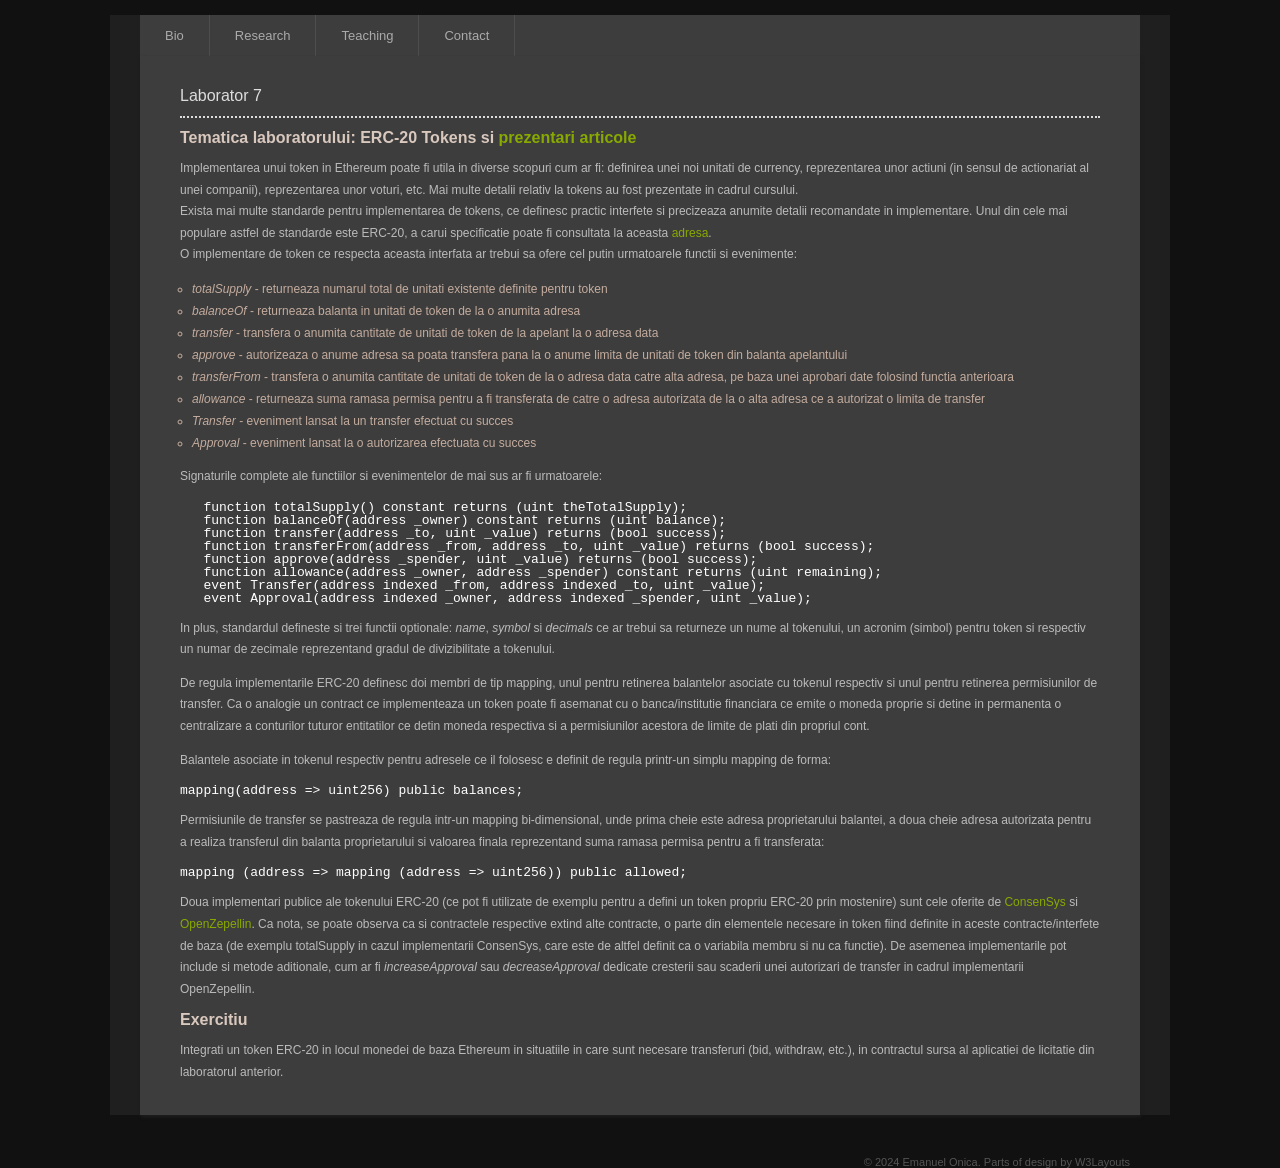
<file: sem/edu.info.uaic/Blockchain.html>
<!DOCTYPE html PUBLIC "-//W3C//DTD HTML 4.0 Transitional//EN">
<!-- saved from url=(0046)https://edu.info.uaic.ro/blockchain/lab07.html -->
<html class=" nlthifee idc0_350"><head><meta http-equiv="Content-Type" content="text/html; charset=UTF-8">
<link href="./Blockchain_files/style.css" rel="stylesheet" type="text/css" media="all">
<title>Blockchain</title>
<link rel="stylesheet" type="text/css" href="./Blockchain_files/prettify.css">
<style>
    li[class*="L"]{
      list-style-type: decimal !important;
    }
    </style>


<link rel="stylesheet" href="./Blockchain_files/prism-coy.min.css">
<link rel="stylesheet" href="./Blockchain_files/prism-line-numbers.min.css">
</head>

<body>

<div class="header">
        <div class="wrap">
		    <div class="clear"></div>
                <div class="nav">
                <ul>
                    <li><a href="https://profs.info.uaic.ro/emanuel.onica/">Bio</a></li>
                    <li><a href="https://profs.info.uaic.ro/emanuel.onica/research.html">Research</a></li>
                    <li><a href="https://profs.info.uaic.ro/emanuel.onica/teaching.html">Teaching</a></li>
                    <li><a href="https://profs.info.uaic.ro/emanuel.onica/contact.html">Contact</a></li>
                </ul>
                <div class="clear"></div>
            </div>
        </div>
</div>

<div class="wrap">
    <div class="content">
            <div class="b-box">


<h1>Laborator 7</h1>
<h2>Tematica laboratorului: ERC-20 Tokens si <a href="https://docs.google.com/spreadsheets/d/e/2PACX-1vRhAxdtB5Ny3kNd-x95L6-8g9bxmdS72tl_iAO-S3D_nRNqCDsRcZQBHzD-_mOzUMqOG9hpacSk6r8z/pubhtml">prezentari articole</a></h2>

<p>Implementarea unui token in Ethereum poate fi utila in diverse scopuri cum ar fi: definirea unei noi unitati de currency, reprezentarea unor actiuni (in sensul de actionariat al unei companii), reprezentarea unor voturi, etc. Mai multe detalii relativ la tokens au fost prezentate in cadrul cursului.<br>
Exista mai multe standarde pentru implementarea de tokens, ce definesc practic interfete si precizeaza anumite detalii recomandate in implementare. Unul din cele mai populare astfel de standarde este ERC-20, a carui specificatie poate fi consultata la aceasta <a href="https://eips.ethereum.org/EIPS/eip-20">adresa</a>.<br>
O implementare de token ce respecta aceasta interfata ar trebui sa ofere cel putin urmatoarele functii si evenimente:
</p><ul>
<li><i>totalSupply</i> - returneaza numarul total de unitati existente definite pentru token</li>
<li><i>balanceOf</i> - returneaza balanta in unitati de token de la o anumita adresa</li>
<li><i>transfer</i> - transfera o anumita cantitate de unitati de token de la apelant la o adresa data</li> 
<li><i>approve</i> - autorizeaza o anume adresa sa poata transfera pana la o anume limita de unitati de token din balanta apelantului</li>
<li><i>transferFrom</i> - transfera o anumita cantitate de unitati de token de la o adresa data catre alta adresa, pe baza unei aprobari date folosind functia anterioara</li>
<li><i>allowance</i> - returneaza suma ramasa permisa pentru a fi transferata de catre o adresa autorizata de la o alta adresa ce a autorizat o limita de transfer</li>
<li><i>Transfer</i> - eveniment lansat la un transfer efectuat cu succes</li>
<li><i>Approval</i> - eveniment lansat la o autorizarea efectuata cu succes</li>
</ul>
<p></p>

<p>
Signaturile complete ale functiilor si evenimentelor de mai sus ar fi urmatoarele:
</p><pre>   function totalSupply() constant returns (uint theTotalSupply);
   function balanceOf(address _owner) constant returns (uint balance);
   function transfer(address _to, uint _value) returns (bool success);
   function transferFrom(address _from, address _to, uint _value) returns (bool success);
   function approve(address _spender, uint _value) returns (bool success);
   function allowance(address _owner, address _spender) constant returns (uint remaining);
   event Transfer(address indexed _from, address indexed _to, uint _value);
   event Approval(address indexed _owner, address indexed _spender, uint _value);
</pre>
<p></p>

<p>
In plus, standardul defineste si trei functii optionale: <i>name</i>, <i>symbol</i> si <i>decimals</i> ce ar trebui sa returneze un nume al tokenului, un acronim (simbol) pentru token si respectiv un numar de zecimale reprezentand gradul de divizibilitate a tokenului. 
</p>

<p>
De regula implementarile ERC-20 definesc doi membri de tip mapping, unul pentru retinerea balantelor asociate cu tokenul respectiv si unul pentru retinerea permisiunilor de transfer. Ca o analogie un contract ce implementeaza un token poate fi asemanat cu o banca/institutie financiara ce emite o moneda proprie si detine in permanenta o centralizare a conturilor tuturor entitatilor ce detin moneda respectiva si a permisiunilor acestora de limite de plati din propriul cont. 
</p>

<p>
Balantele asociate in tokenul respectiv pentru adresele ce il folosesc e definit de regula printr-un simplu mapping de forma:
</p><pre>mapping(address =&gt; uint256) public balances;</pre>
<p></p>

<p>
Permisiunile de transfer se pastreaza de regula intr-un mapping bi-dimensional, unde prima cheie este adresa proprietarului balantei, a doua cheie adresa autorizata pentru a realiza transferul din balanta proprietarului si valoarea finala reprezentand suma ramasa permisa pentru a fi transferata:
</p><pre>mapping (address =&gt; mapping (address =&gt; uint256)) public allowed;</pre>
<p></p>

<p>Doua implementari publice ale tokenului ERC-20 (ce pot fi utilizate de exemplu pentru a defini un token propriu ERC-20 prin mostenire) sunt cele oferite de <a href="https://github.com/ConsenSys/Tokens/blob/master/contracts/eip20/EIP20.sol">ConsenSys</a> si <a href="https://github.com/OpenZeppelin/openzeppelin-contracts/blob/v1.12.0/contracts/token/ERC20/StandardToken.sol">OpenZepellin</a>. Ca nota, se poate observa ca si contractele respective extind alte contracte, o parte din elementele necesare in token fiind definite in aceste contracte/interfete de baza (de exemplu totalSupply in cazul implementarii ConsenSys, care este de altfel definit ca o variabila membru si nu ca functie). De asemenea implementarile pot include si metode aditionale, cum ar fi <i>increaseApproval</i> sau <i>decreaseApproval</i> dedicate cresterii sau scaderii unei autorizari de transfer in cadrul implementarii OpenZepellin.
</p>

<h3>Exercitiu</h3>

<p>
Integrati un token ERC-20 in locul monedei de baza Ethereum in situatiile in care sunt necesare transferuri (bid, withdraw, etc.), in contractul sursa al aplicatiei de licitatie din laboratorul anterior.
</p>



</div>
        </div>
    <div class="f-menu">
        <div class="copy">© 2024 Emanuel Onica. Parts of design by <a href="http://w3layouts.com/" style="color:#A68775;"></a> <a href="http://w3layouts.com/" style="color:#555;">W3Layouts</a></div>
    </div>
    </div>



</body></html>
</file>
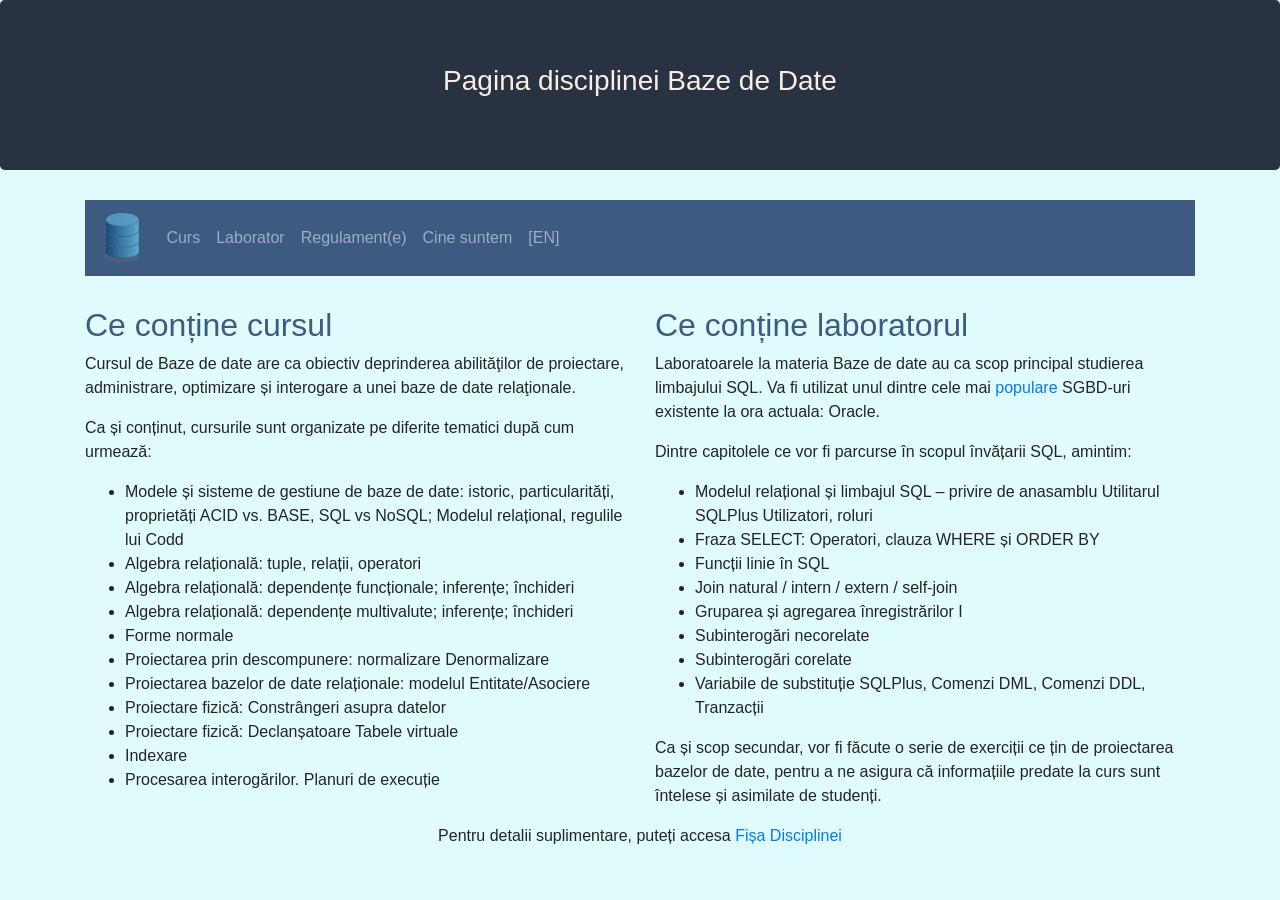
<file: sem/edu.info.uaic/Pagina disciplinei Baze de Date.html>
<!DOCTYPE html>
<!-- saved from url=(0051)https://edu.info.uaic.ro/baze-de-date/ro/index.html -->
<html lang="en" class=" gysoejl idc0_350"><head><meta http-equiv="Content-Type" content="text/html; charset=UTF-8">
    
    <meta http-equiv="X-UA-Compatible" content="IE=edge">
    <meta name="viewport" content="width=device-width, initial-scale=1.0">
    <title>Pagina disciplinei Baze de Date</title>
    <link rel="stylesheet" href="./Pagina disciplinei Baze de Date_files/bootstrap.min.css">
    <script src="./Pagina disciplinei Baze de Date_files/jquery.min.js.download"></script>
    <script src="./Pagina disciplinei Baze de Date_files/popper.min.js.download"></script>
    <script src="./Pagina disciplinei Baze de Date_files/bootstrap.min.js.download"></script>        
    <link rel="stylesheet" href="./Pagina disciplinei Baze de Date_files/bootstrap-datepicker3.css">
    <link rel="stylesheet" href="./Pagina disciplinei Baze de Date_files/stil.css">

    <link rel="stylesheet" href="./Pagina disciplinei Baze de Date_files/default.min.css">
    <script src="./Pagina disciplinei Baze de Date_files/highlight.min.js.download"></script>
    <script src="./Pagina disciplinei Baze de Date_files/go.min.js.download"></script>
    <script>hljs.highlightAll();</script>

</head>
<body>

    <div class="jumbotron text-center" style="margin-bottom:0">
        <h1>Pagina disciplinei Baze de Date</h1>
    </div>
    <div class="container" style="margin-top:30px">
        <nav class="navbar navbar-expand-sm navbar-custom">
            <a class="navbar-brand" onclick="show(&#39;paginaprincipala&#39;);"><img src="./Pagina disciplinei Baze de Date_files/BD.png" style="height: 50px;"></a>
            <button class="navbar-toggler custom-toggler" type="button" data-toggle="collapse" data-target="#collapsibleNavbar">
            <span class="navbar-toggler-icon"></span>
            </button>
            <div class="collapse navbar-collapse" id="collapsibleNavbar">
            <ul class="navbar-nav">
                <li class="nav-item">
                <a class="nav-link" onclick="show(&#39;curs&#39;);">Curs</a>
                </li>
                <li class="nav-item">
                    <a class="nav-link" onclick="show(&#39;laborator&#39;);">Laborator</a>
                </li>      
                <li class="nav-item">
                <a class="nav-link" onclick="show(&#39;regulament&#39;);">Regulament(e)</a>
                </li>      
                <li class="nav-item">
                <a class="nav-link" onclick="show(&#39;cine&#39;);">Cine suntem</a>
                </li>                                      
                <li class="nav-item">
                <a class="nav-link" href="https://edu.info.uaic.ro/baze-de-date/en/#">[EN]</a>
                </li>   
            </ul>
            </div>  
        </nav>              
    </div>
    <div id="paginaprincipala" class="container" style="margin-top: 30px; display: none;">
        <div class="row">
            <div class="col-md-6">
                <h2>Ce conține cursul</h2>
                <p>Cursul de Baze de date are ca obiectiv deprinderea abilităţilor de proiectare, administrare, optimizare și interogare a unei baze de date
                    relaţionale.</p>
                <p>
                    Ca și conținut, cursurile sunt organizate pe diferite tematici după cum urmează:
                    </p><ul>
                        <li>Modele și sisteme de gestiune de baze
                            de date: istoric, particularități, proprietăți
                            ACID vs. BASE, SQL vs NoSQL;
                            Modelul relațional, regulile lui Codd</li>
                        <li>Algebra relațională: tuple, relații,
                            operatori                            </li>
                        <li>Algebra relațională: dependențe
                            funcționale; inferențe; închideri</li>
                        <li>Algebra relațională: dependențe
                            multivalute; inferențe; închideri</li>
                        <li>Forme normale</li>
                        <li>Proiectarea prin descompunere:
                            normalizare
                            Denormalizare</li>
                        <li>Proiectarea bazelor de date relaționale:
                            modelul Entitate/Asociere</li>
                        <li>Proiectare fizică:
                            Constrângeri asupra datelor</li>
                        <li>Proiectare fizică:
                            Declanșatoare
                            Tabele virtuale</li>
                        <li>Indexare</li>
                        <li>Procesarea interogărilor. Planuri de
                            execuție</li>
                    </ul>
                <p></p>
                
            </div>              
            <div class="col-md-6">
                <h2>Ce conține laboratorul</h2>
                <p>Laboratoarele la materia Baze de date au ca scop principal studierea limbajului SQL. Va fi utilizat unul dintre cele mai <a href="https://db-engines.com/en/ranking">populare</a> SGBD-uri existente la ora actuala: Oracle. </p>
                <p> Dintre capitolele ce vor fi parcurse în scopul învățarii SQL, amintim:
                    </p><ul>
                        <li>Modelul relațional și limbajul SQL –
                            privire de anasamblu
                            Utilitarul SQLPlus
                            Utilizatori, roluri</li>
                        <li>Fraza SELECT: Operatori, clauza
                            WHERE și ORDER BY</li>
                        <li>Funcții linie în SQL</li>
                        <li>Join natural / intern / extern / self-join </li>
                        <li>Gruparea și agregarea înregistrărilor I</li>
                        <li>Subinterogări necorelate</li>
                        <li>Subinterogări corelate</li>
                        <li>Variabile de substituție SQLPlus, 
                            Comenzi DML, 
                            Comenzi DDL, 
                            Tranzacții</li>
                    </ul>

                <p></p>
                <p>Ca și scop secundar, vor fi făcute o serie de exerciții ce țin de proiectarea bazelor de date, pentru a ne asigura că informațiile predate la curs sunt întelese și asimilate de studenți.
                
            </p></div>
  
        </div>  
        <div class="row">
          <div class="col-md-12">
            <div class="text-center"><p>Pentru detalii suplimentare, puteți accesa <a href="https://edu.info.uaic.ro/baze-de-date/ro/documente/Baze%20de%20date%20-%20Databses%20-2023-2024.pdf">Fișa Disciplinei</a></p></div>            
          </div>    
        </div>
    </div>


    <!--       CURS        -->

    
    <div id="curs" class="container" style="margin-top: 30px; display: none;">
        <div class="row">
            <div class="col-md-12">

		<p>Linkul pentru serverul de discord: <a href="https://discord.gg/MxmNuxqmQB">Discord</a></p>

                <ul>
                <li><a href="https://edu.info.uaic.ro/baze-de-date/ro/documente/Curs%201%20-%20BD.pdf">Curs 1</a><br> </li>
                <li><a href="https://edu.info.uaic.ro/baze-de-date/ro/documente/Curs%202%20-%20BD.pdf">Curs 2</a><br> </li>
                <li><a href="https://edu.info.uaic.ro/baze-de-date/ro/documente/Curs%203%20-%20BD.pdf">Curs 3</a><br> </li>
                <li><a href="https://edu.info.uaic.ro/baze-de-date/ro/documente/Curs%204%20-%20BD.pdf">Curs 4</a><br> </li>
                <li><a href="https://edu.info.uaic.ro/baze-de-date/ro/documente/Curs%205_6%20-%20BD.pdf">Curs 5,6</a><br> </li>
                <li><a href="https://edu.info.uaic.ro/baze-de-date/ro/documente/09.%20RO%20ER%20Modeling.pdf">Curs 9</a></li>
                    <li><a href="https://edu.info.uaic.ro/baze-de-date/ro/documente/10-11.%20RO%20Physical%20design.pdf">Curs 10-11</a>, scripturi:</li>
                    <ul>
                    <li><a href="https://edu.info.uaic.ro/baze-de-date/ro/documente/10.0%20create.sql">script creare</a></li>
                    <li><a href="https://edu.info.uaic.ro/baze-de-date/ro/documente/10.1%20constraints.sql">script constrangeri</a></li>
                    <li><a href="https://edu.info.uaic.ro/baze-de-date/ro/documente/10.2%20triggers.sql">script declansatoare (triggers)</a></li>
                    <li><a href="https://edu.info.uaic.ro/baze-de-date/ro/documente/10.3%20views.sql">script tabele virtuale (views)</a></li>
                    </ul>
                    <li><a href="https://edu.info.uaic.ro/baze-de-date/ro/documente/12-13.%20RO%20-%20Indexes.pdf">Curs 12-13</a><br> 
                    <ul>
                    <li><a href="https://edu.info.uaic.ro/baze-de-date/ro/documente/12.1create.sql">script creare</a></li>
                    <li><a href="https://edu.info.uaic.ro/baze-de-date/ro/documente/12.2%20indexes.sql">script indexare - a se vizualiza planuri executie</a></li>
                    </ul>
                    </li><li><a href="https://edu.info.uaic.ro/baze-de-date/ro/documente/14.%20RO%20Query%20Processing.pdf">Curs 14</a><br> 
               </li></ul>
                                            
            </div>
  
        </div>  
    </div>    




    <!--       LABORATOR        -->


    <div id="laborator" class="container" style="margin-top: 30px; display: block;">
        <div class="row">
            <div class="col-md-12">
                <h2>Laborator</h2>
                <div class="row">
                    <div class="col-md-2" style="background-color:rgba(0, 0, 0, .1); border-radius:5px;">
                       <ul style="padding:10px;"> 
                           <li><a href="https://edu.info.uaic.ro/baze-de-date/ro/index.html#" onclick="load_lab(&#39;instalare&#39;);">Instalare </a></li>
                           <li><a href="https://edu.info.uaic.ro/baze-de-date/ro/index.html#" onclick="load_lab(&#39;sql_plus&#39;);">Ghid SQL*Plus</a></li><br>
                           <li><a href="https://edu.info.uaic.ro/baze-de-date/ro/index.html#" onclick="load_lab(&#39;lab1&#39;);">Laborator &nbsp;&nbsp;1</a></li>
			               <li><a href="https://edu.info.uaic.ro/baze-de-date/ro/index.html#" onclick="load_lab(&#39;lab2&#39;);">Laborator &nbsp;&nbsp;2</a></li>
                           <li><a href="https://edu.info.uaic.ro/baze-de-date/ro/index.html#" onclick="load_lab(&#39;lab3&#39;);">Laborator &nbsp;&nbsp;3</a></li>
                           <li><a href="https://edu.info.uaic.ro/baze-de-date/ro/index.html#" onclick="load_lab(&#39;lab4&#39;);">Laborator &nbsp;&nbsp;4</a></li>
                           <li><a href="https://edu.info.uaic.ro/baze-de-date/ro/index.html#" onclick="load_lab(&#39;lab5&#39;);">Laborator &nbsp;&nbsp;5</a></li>
                           <li><a href="https://edu.info.uaic.ro/baze-de-date/ro/index.html#" onclick="load_lab(&#39;lab6&#39;);">Laborator &nbsp;&nbsp;6</a></li>
                           <li><a href="https://edu.info.uaic.ro/baze-de-date/ro/index.html#" onclick="load_lab(&#39;lab7&#39;);">Laborator &nbsp;&nbsp;7</a></li>
                           <li><a href="https://edu.info.uaic.ro/baze-de-date/ro/index.html#" onclick="load_lab(&#39;lab8&#39;);">Laborator &nbsp;&nbsp;8</a></li>
                           <li><a href="https://edu.info.uaic.ro/baze-de-date/ro/index.html#" onclick="load_lab(&#39;lab9&#39;);">Laborator &nbsp;&nbsp;9</a></li>
                           <li><a href="https://edu.info.uaic.ro/baze-de-date/ro/index.html#" onclick="load_lab(&#39;lab10&#39;);">Laborator 10</a></li>                          
                           <li><a href="https://edu.info.uaic.ro/baze-de-date/ro/index.html#" onclick="load_lab(&#39;lab11&#39;);">Laborator 11</a></li>                          
                           <li><a href="https://edu.info.uaic.ro/baze-de-date/ro/index.html#" onclick="load_lab(&#39;lab12&#39;);">Laborator 12</a></li>                          
                           <li><a href="https://edu.info.uaic.ro/baze-de-date/ro/index.html#" onclick="load_lab(&#39;lab13&#39;);">Laborator 13</a></li>                          
                           <li><a href="https://edu.info.uaic.ro/baze-de-date/ro/index.html#" onclick="load_lab(&#39;lab14&#39;);">Laborator 14</a></li>                          
                           <!--


                           <li><a href="#" onclick="load_lab('lab5');">Laborator &nbsp;&nbsp;5</a></li>
                           <li><a href="#" onclick="load_lab('lab6');">Laborator &nbsp;&nbsp;6</a></li>
                           <li><a href="#" onclick="load_lab('lab7');">Laborator &nbsp;&nbsp;7</a></li>
                           <li><a href="#" onclick="load_lab('lab8');">Laborator &nbsp;&nbsp;8</a></li>
                           <li><a href="#" onclick="load_lab('lab9');">Laborator &nbsp;&nbsp;9</a></li>
                           <li><a href="#" onclick="load_lab('lab10');">Laborator 10</a></li>
                           <li><a href="#" onclick="load_lab('lab11');">Laborator 11</a></li>
                           <li><a href="#" onclick="load_lab('lab12');">Laborator 12</a></li>
                           <li><a href="#" onclick="load_lab('lab13');">Laborator 13</a></li>
                           <li><a href="#" onclick="load_lab('lab14');">Laborator 14</a></li>
                           -->
                       </ul>
                    </div>
                    <div class="col-md-10" id="lab_page"><h2> Utilizarea SQL*Plus </h2>

<p>Odata cu instalarea serverului Oracle, pe calculator se instaleaza si o aplicatie denumita SQL*Plus (ce va fi uneori gasita ca si Run SQL Command Line). Aceasta constituie consola default a serverului Oracle si va permite sa va conectati utilizand un utilizator deja creat sau, desi ar trebui evitat, contul de SYS (in cazul ca nu aveti deja creat un utilizator).</p>

<p>Comenzile ce pot fi rulate in SQL*Plus sunt de doua tipuri: </p>
<ul>
<li> comenzi specifice SQL*Plus (ce vor fi rulate direct de catre aplicatie fara a necesita accesul la serverul SQL);</li>
<li> comenzi SQL (ce vor fi transmise catre serverul SQL ce le va rula dupa care va intoarce rezultatul  aplicatiei SQL*Plus ce il va afisa).</li>
</ul>


<p>Spre exemplu, comanda de conectare la un server de baze de date este o comanda specifica SQL*Plus.</p>


<p>Fiecare comanda SQL (ce va fi rulata de serverul SQL) trebuie sa se termine cu simbolul punct si virgula ";". In cazul in care ati apasat tasta Enter (pentru a trimite comanda) dar ati uitat acest simbol, SQL*Plus va considera ca de fapt vreti sa scrieti comanda SQL pe mai multe linii si va astepta sa continuati linia deja inceputa. Puteti sa introduceti doar simbolul punct si virgula si sa apasati din nou tasta Enter.</p>

<p>Comenzile SQL*Plus pot sa nu se termine cu simbolul punct si virgula (dar nu se va semnala vreo eroare daca se vor termina fara acesta).</p>
<p>In continuare rulati comanda <code>CONNECT SYS AS SYSDBA</code> (pentru parola lasati sirul vid).</p>


<p>Fiecare comanda ce va fi trimisa catre serverul SQL (ce vor fi denumite comenzi SQL) este automat stocata intr-un buffer de catre SQL*Plus. Cele mai multe comenzi SQL*Plus au rolul de a "jongla" cu comanda aflata in acest buffer. In continuare dam o serie de comenzi mai importante:</p>

<h2> Comenzi SQL*Plus </h2>

<p> Pentru comenzi vom folosi urmatoarea sintaxa:</p>
<p> - Comanda scrisa fara sa fie pusa in nici un fel de paranteze este obligatorie;</p>
<p> - Oricare dintre comenzile puse intre acolade pot fi utilizate pentru a obtine rezultatul dorit;</p>
<p> - Intre paranteze patrate sunt puse optiunile comenzii;</p>
<p> - Simbolul bara verticala reprezinta o optiune. Atunci cand mai multe optiuni sunt despartite cu acest simbol, </p>
<p> doar una dintre ele este permis a fi utilizata.</p>

<h6> Comenzi pentru manipularea bufferului </h6>
<ul>
<li> <code>{RUN | /}</code>: re-executa ultima comanda aflata in buffer. </li>
<li> <code>{EDIT | ED}</code>: deschide editorul implicit pentru a edita continutul bufferului. Acest editor trebuie inchis pentru a putea rula din nou continutul bufferului (cu RUN sau /);</li>
<li> <code>APPEND text</code>: adauga textul "text" in buffer, la sfarsit;</li>
</ul>


<h6> Comenzi pentru lucru cu fisiere </h6>
<ul>
<li> <code>SAVE fisier [CREATE | REPLACE | APPEND]</code>: salveaza continutul bufferului in fisierul "fisier"</li>
<li> <code>GET fisier [<u>LIST</u> | NOLIST]</code>: preia din fisierul "fisier" tot continutul, il incarca in buffer fara a-l executa. Continutul este apoi listat (exceptie facand cazul in care comanda este urmata de optiunea <code>NOLIST</code>;</li>
<li> <code> SPOOL [fisier] [CREATE | <u>REPLACE</u> | APPEND][OFF | OUT]</code>: pune in fisierul "fisier" tot continutul ce este afisat si in SQL*Plus. Fisierul nu este efectiv scris pe disc decat dupa executarea comenzii <code>SPOOL OFF</code>. Pentru trimiterea fisierului la imprimanta se poate utiliza <code>SPOOL OUT</code>. </li>
<li> <code>{START | @}{fisier.sql | url}</code>: executa pe rand toate comenzile din "fisier.sql" sau de la adresa url (unde trebuie sa existe un fisier cu comnezi SQL.</li>
</ul>


<h6> Comenzi pentru conectare/deconectarea unui utilizator </h6>
<ul>
<li> <code>CONNECT usr[/pass]</code>: permite conectarea utilizatorului ce poate fi autentificat prin parola pass. In cazul in care alt utilizator este deja autentificat, acesta va fi automat deconectat. Daca nu a fost specificata o parola ea va fi ceruta ulterior - in sistemele de operare linux este preferabil ca la conectare sa nu se introduca parola pentru a nu ramane salvata in istoricul de comenzi;</li>
<li> <code>DISCONNECT</code>: va deconecta utilizatorul curent;</li>
<li> <code>{EXIT | QUIT}  [SUCCESS | FAILURE | WARNING | n | variable | :BindVariable] [COMMIT | ROLLBACK]</code>) va face COMMIT, va deconecta userul curent si va inchide aplicatia SQL*Plus;</li>
</ul>


<h6> Comenzi pentru lucrul cu ecranul SQL*Plus </h6>
<ul>
<li> <code>CLEAR [<u>SCREEN</u> | BUFFER]</code>: sterge ecranul (sau continutul bufferului daca se specifica acest lucru);</li>
<li> <code>SET LINESIZE n</code>: predefinit, SQL*Plus trece la urmatoarea linie daca aceasta depaseste 80 de caractere. Daca, totusi, dimensiunile ferestrei de tip CMD (in care ruleaza SQL*Plus) au fost modificate (click dreapta pe titlul ferestrei si apoi Properties -&gt; Layout si schimbate valorile Width la 140 spre exemplu), si SQL*Plus ar putea afisa mai multe caractere (140) pe aceeasi linie. Modificati numarul de caractere pe care SQL*Plus le considera ca pot intra pe o linie cu aceasta comanda.</li>
<li> <code>SET PAGESIZE n</code>: fiecare 14 randuri vor fi considerate de catre SQL*Plus ca fiind o pagina. Modificati aceasta valoare pentru a mari/micsora dimensiunea paginii.</li>
</ul>


<h6> Observatii </h6>
<p>Tineti cont ca fereastra in care ruleaza SQL*Plus este o fereastra clasica de windows (precum cele deschise cu comanda CMD). Puteti asadar sa modificati dimnesiunile fontului, tipul fontului, culoarea textului sau a fundalului accesand meniul Properties (click dreapta pe bara de sus). Tot dand click dreapta pe bara puteti insera o comanda copiata din alta parte accesand Edit-&gt;Paste (desi, PREFERAM sa scrieti comanda cu propriile degetele). Ca sa impingem confortul mai departe putem face consola editabila dand click dreapta pe bara de sus, Properties, Options si check la Quick Edit Mode. Din acest moment puteti face paste in consola folosind doar right click.</p>

<p>Incheiem aceasta sectiune prin a va furniza un link ce contine </p>
<p>[https://docs.oracle.com/database/121/SQPUG/toc.htm lista completa cu comenzi SQL*Plus]. Nu le confundati cu comenzile SQL !</p>
</div>
                </div>
            </div>  
        </div>  
    </div>
    


    <!--       LABORATOR        -->


    <div id="regulament" class="container" style="margin-top: 30px; display: none;">
        <div class="row">
            <div class="col-md-12">
                
                <h2>Evaluare și notare</h2>
                <p>Nota la disciplina Baze de date se obține ca sumă între punctajul obținut la componenta laborator și punctajul obținut la componenta curs.</p>

                <h5>Curs:</h5>
                <p>Evaluarea la curs se realizează prin intermediul unui test din sesiune. Testul (T) va fi notat cu maxim 50 de puncte. Acest test este singurul care poate fi refăcut în sesiunea de restanță.</p>
                
                <h5>Laborator:</h5>
                <p>In săptămânile 5 și 11 se vor da două teste (L1 și L2) în cadrul orelor de laborator. Impreună aceste teste pot aduce un maxim de 50 puncte. Pentru a promova laboratorul, punctajul obținut ca suma a celor doua teste trebuie să fie cel puțin 25.</p>
                <p>Nota finală N = ( T + L1 + L2 ) / 10.</p>
                <p>Condiții promovare: (T &gt;= 25) &amp; (L1 + L2 &gt;= 25)</p>
                <br><br>
                <p>Notă: în cazul nepromovării, niciuna dintre componente (T, L1 sau L2) nu vor fi echivalate în anul următor, ele vor fi refăcute în întregime.</p>
            </div>
  
        </div>  
    </div>    


    <div id="cine" class="container" style="margin-top: 30px; display: none;">
        <div class="row">
            <div class="col-md-12">
                <a href="https://profs.info.uaic.ro/~pmihaela/">Prof. Dr. Mihaela Elena Breaban</a><br>
                <a href="https://profs.info.uaic.ro/~vcosmin/">Lect. Dr. Cosmin Varlan</a><br>
                <a href="https://profs.info.uaic.ro/~simona.varlan/">Lect. Dr. Simona Varlan</a><br>
		        <a href="https://lauracornei.github.io/">Asist. Drd. Laura Cornei</a><br>
                <p>Colab. Drd. George Stoica</p>                
            </div>
        </div>  
    </div>  



<!--

    <br />
    <a href="https://edu.info.uaic.ro/baze-de-date/documente/UAIC-_Fisa_disciplinei_BD-2020-2021.pdf">Fisa Disciplinei</a><br />
    <br />
    
    
    Prelegerile de curs au loc pe Webex meetings, linkurile de conectare (diferite pentru cele trei serii) sunt comunicate pe Discord
    <li><a href="https://edu.info.uaic.ro/baze-de-date/documente/Curs 1 - BD.pdf">Curs 1</a><br /> </li>
    <li><a href="https://edu.info.uaic.ro/baze-de-date/documente/Curs 2 - BD.pdf">Curs 2</a><br /> </li>
    <li><a href="https://edu.info.uaic.ro/baze-de-date/documente/Curs 3 - BD.pdf">Curs 3</a><br /> </li>
    <li><a href="https://edu.info.uaic.ro/baze-de-date/documente/Curs 4 - BD.pdf">Curs 4</a><br /> </li>
    <li><a href="https://edu.info.uaic.ro/baze-de-date/documente/Curs 5_6 - BD.pdf">Curs 5,6</a><br /> </li>
    <br />
    <li><a href="https://edu.info.uaic.ro/baze-de-date/documente/09. RO ER Modeling.pdf">Curs 9 RO</a>, <a href="https://edu.info.uaic.ro/baze-de-date/documente/0.9 - ER.pdf"> Curs 9 EN</li>
    <li><a href="https://edu.info.uaic.ro/baze-de-date/documente/10-11. RO Physical design.pdf">Curs 10-11 RO</a>, <a href="https://edu.info.uaic.ro/baze-de-date/documente/10-11. physical design - enforcing constraints, triggers, views.pdf">Curs 10-11 EN</a>, scripturi:</li>
    <ul>
    <li><a href="https://edu.info.uaic.ro/baze-de-date/documente/10.0 create.sql">script creare</a></li>
    <li><a href="https://edu.info.uaic.ro/baze-de-date/documente/10.1 constraints.sql">script constrangeri</a></li>
    <li><a href="https://edu.info.uaic.ro/baze-de-date/documente/10.2 triggers.sql">script declansatoare (triggers)</a></li>
    <li><a href="https://edu.info.uaic.ro/baze-de-date/documente/10.3 views.sql">script tabele virtuale (views)</a></li>
    </ul>
    <li><a href="https://edu.info.uaic.ro/baze-de-date/documente/12-13. RO - Indexes.pdf">Curs 12-13 RO</a>, <a href="https://edu.info.uaic.ro/baze-de-date/documente/12-13. Indexes.pdf">Curs 12-13 EN</a><br /> 
    <ul>
    <li><a href="https://edu.info.uaic.ro/baze-de-date/documente/12.1create.sql">script creare</a></li>
    <li><a href="https://edu.info.uaic.ro/baze-de-date/documente/12.2indexes.sql">script indexare - a se vizualiza planuri executie</a></li>
    </ul>
    <li><a href="https://edu.info.uaic.ro/baze-de-date/documente/14. RO Query Processing.pdf">Curs 14 RO</a>, <a href="https://edu.info.uaic.ro/baze-de-date/documente/14. Query Processing.pdf">Curs 14 EN</a><br /> 
    
    </li>
    
    <br /><br />
    
    Laborator<br/>
    <a href="https://edu.info.uaic.ro/baze-de-date/wiki/index.php">Wiki - Varianta în limba Română</a><br />
    <a href="https://edu.info.uaic.ro/baze-de-date/wiki_en/index.php">Wiki - English Version</a><br />
    
-->

    <script>

        function load_lab(lab_name){
            fetch("laboratoare/"+lab_name+".html",{
               method: 'GET', // sau 'POST'
               headers: {
                   'Cache-Control': 'no-cache, no-store, must-revalidate',
                   'Pragma': 'no-cache',
                   'Expires': '0'
               }
            })
            .then((res)=>res.text())
            .then((pagina)=>{document.getElementById("lab_page").innerHTML = pagina; hljs.highlightAll();})
            .catch((err)=>console.log("Error:", err));
        }

        function show(pagina){
            var lista=["paginaprincipala", "curs", "laborator", "proiecte", "regulament", "cine"];
            for(let i=0; i<lista.length; i++)
                if(document.getElementById(lista[i])!=null) document.getElementById(lista[i]).style.display = "none";            
            document.getElementById(pagina).style.display = "block";
        }
        show("paginaprincipala");        
    </script>    


</body></html>
</file>
<file: sem/edu.info.uaic/Blockchain_files/style.css>
/*A Design by W3layouts
Author: W3layout
Author URL: http://w3layouts.com
License: Creative Commons Attribution 3.0 Unported
License URL: http://creativecommons.org/licenses/by/3.0/
*/
/* reset */
html, body, div, span, applet, object, iframe,
h1, h2, h3, h4, h5, h6, p, blockquote,
a, abbr, acronym, address, big, cite, code,
del, dfn, em, img, ins, kbd, q, s, samp,
small, strike, strong, sub, sup, tt, var,
center,
dl, dt, dd, ol, ul, li,
fieldset, form, label, legend, caption, tbody, tfoot, thead, 
article, aside, canvas, details, embed, 
figure, figcaption, footer, header, hgroup, 
menu, nav, output, ruby, section, summary,
time, mark, audio, video {
	margin: 0;
	padding: 0;
	border: 0;
	font-size: 100%;
	font: inherit;
	vertical-align: baseline;
}
/* HTML5 display-role reset for older browsers */
article, aside, details, figcaption, figure, 
footer, header, hgroup, menu, nav, section {
	display: block;
}
body {
	line-height: 1;
}
ol, ul {
	list-style: none;
}
div 
.backw { background-color: #ffffff; }
table, td, th {
	color: white;
}
blockquote, q {
	quotes: none;
}
blockquote:before, blockquote:after,
q:before, q:after {
	content: '';
	content: none;
}
/* Additions */
a{text-decoration:none;}
.txt-rt{text-align:right;}
.txt-lt{text-align:left;}
.txt-center{text-align:center;}
.float-rt{float:right;}
.float-lt{float:left;}
.clear{clear:both;}
.pos-relative{position:relative;}
.pos-absolute{position:absolute;}
.display-block{display:block;}
/*--------reset--------*/
body{
	background:#111;
	font-family:Verdana, Arial, Helvetica, sans-serif;
}
.wrap{
	width:1000px;
	padding:0 30px;
	margin:0 auto;
	background:#1f1f1f;
}
.logo a{
	margin:25px 0;
	color:#fff;
	font-size:28px;
	float:left;
	text-transform:uppercase;
}
/*--nav--*/
.nav{
	margin-top:15px;
	background:#3d3d3d;
}
.nav li{
	float:left;
	text-align:center;
	display:inline-block;
	border-right:1px solid #4d4d4d;
}
.nav li a{
	color:#aaa;
	font-size:13px;
	display:block;
	padding:14px 25px;
}
.nav li a:hover{
	color:#019aa0;
	background:#333;
}
.content{
	margin:0 auto;
}
.slide-box{
	margin:0 auto;
	width:1000px;
	padding:0 30px;
	background:#fff;
	height:300px;
}
/*--search--*/
.search{
	margin-top:30px;
	padding:1px;
	float:right;
	border:1px solid #444;
}
.search input[type="text"],
.search input[type="submit"]{
	background:none;
	border:none;
	outline:none;
	color:#019AA0;
}
.search input[type="submit"]{
	background:url(../images/search.png) no-repeat 0 3px;
	cursor:pointer;
	
}
/*--boxes--*/
.box :nth-child(3n){
	margin-right:0;
}
.box{
	float:left;
	margin-right:26px;
	width:280px;
	padding:12px 0;
}
.box h1{
	margin:0 0 12px 0;
	padding-bottom:12px;
	font-size:14px;
	color:#d9c8be;
	border-bottom:2px dotted #d9c8be;
}
.box .more p{
	position:absolute;
	right:15px;
	bottom:15px;
	background:#2c251f;
	font-size:10px;
	padding:5px;
	-webkit-border-radius:.3em;
       -moz-border-radius:.3em;
	        border-radius:.3em;
}
.box .more p a{
	color:#fff;
	display:block;
}
.boxes{
	margin:35px auto;
}
.b-box{
	position:relative;
	padding:20px 40px;
	margin-bottom:20px;
	background:#3d3d3d;
	-webkit-box-shadow:1px 2px 3px #000;
	   -moz-box-shadow:1px 2px 3px #111;
	        box-shadow:1px 2px 3px #1d1d1d;
}
.b-box h1{
	margin:0 0 12px 0;
	padding:12px 0;
	font-size:16px;
	color:#ddd;
	border-bottom:2px dotted #ddd;
}
.b-box p{
	margin:0 0 12px 0;
	line-height:1.8em;
	font-size:12px;
	color:#bbb;
}

.b-box pre{
	color:#fff;
}

.b-box ul{
	list-style: circle;
	margin-left: 10px;
}

/*--footer--*/
.f-menu{
	margin:1.8em 0;
	position:relative;
}
.f-menu ul{
	padding-bottom:10px;
	margin-left:10px;
}
.f-menu li{
	display:inline-block;
}
.f-menu li a{
	color:#999;
	font-size:11px;
	display:block;
	padding:10px;
}
.f-menu li a:hover{
	color:#019AA0;
}
.copy{
	position:absolute;
	right:10px;
	top:13px;
	color:#555;
	font-size:11px;
}
.copy a{
	color:#019AA0;
}
/* form */
.form{
	font-size:.8em;
	margin:2em 0 0 5em;
}
form label{
	font-size:15px;
	color:#bbb;
	padding-bottom:5px;
}
form div{
	padding:20px;
}
form div:last-child{
	border-bottom:none;
}
form span{
	display:block;
	color:#aaa;
}
.form form input[type=text],
form input[type=password],
form textarea,
form input[type=text].error,
form input[type=password].error,
form select.error{
	padding:8px 5px;
	width:300px;
	font-size:14px;
	font-family:Arial, Helvetica, sans-serif;
	margin:10px 0;
	border:1px solid #555;
	color:#d9c8be;
	background:none;
-webkit-border-radius:.2em;
   -moz-border-radius:.2em;
		border-radius:.2em;
}
.form form input[type=text]:focus,
form input[type=password]:focus,
form textarea:focus,
form select:focus{
	background:none;
	outline:none;
}
.content form input[type=submit]{
	cursor:pointer;
	color:#999;
	background:#555;
	padding:8px 15px;
	border:1px solid #555;
-webkit-border-radius:.3em;
   -moz-border-radius:.3em;
		border-radius:.3em;
}
.content form input[type=submit]:hover{
	background:#444;
	color:#FFF;
}
.content form textarea{
	height:100px;
	width:300px;
}
.error{
display:inline;
	font-size:12px;
	font-weight:normal;
	padding:10px 0 0 10px;
	color:#FF0000;
}
select.error{
	padding:0;
}
/* content */
.content ul{
	margin:0 0 2px 12px;
}
.content li{
	color:#C4AC9E;
	font-size:12px;
	line-height:22px;
}
.content a{
	color:#88aa00;
}
.content h2,
.content h3{
	color:#D9C8BE;
	font-weight:bold;
	margin:12px 0;
}


.content h4{
	color:#D9C8BE;
	font-weight:normal;
	margin:12px 0;
}
</file>
<file: sem/edu.info.uaic/Blockchain_files/prettify.css>
.pln{color:#000}@media screen{.str{color:#080}.kwd{color:#008}.com{color:#800}.typ{color:#606}.lit{color:#066}.clo,.opn,.pun{color:#660}.tag{color:#008}.atn{color:#606}.atv{color:#080}.dec,.var{color:#606}.fun{color:red}}@media print,projection{.kwd,.tag,.typ{font-weight:700}.str{color:#060}.kwd{color:#006}.com{color:#600;font-style:italic}.typ{color:#404}.lit{color:#044}.clo,.opn,.pun{color:#440}.tag{color:#006}.atn{color:#404}.atv{color:#060}}pre.prettyprint{padding:2px;border:1px solid #888}ol.linenums{margin-top:0;margin-bottom:0}li.L0,li.L1,li.L2,li.L3,li.L5,li.L6,li.L7,li.L8{list-style-type:none}li.L1,li.L3,li.L5,li.L7,li.L9{background:#eee}
</file>
<file: sem/edu.info.uaic/Pagina disciplinei Baze de Date_files/stil.css>
body{
    background-color:#E0FBFC;
}


.fakeimg {
   height: 200px;
   background: #aaa;      
}
.navbar-custom {
 background-color:#3D5A80;
}
/* change the brand and text color */
.navbar-custom .navbar-brand,
.navbar-custom .navbar-text {
   color: rgba(255,255,255,.8);
}
/* change the link color */
.navbar-custom .navbar-nav .nav-link {
   color: rgba(255,255,255,.5);
   cursor:pointer;      
}
/* change the color of active or hovered links */
.navbar-custom .nav-item.active .nav-link,
.navbar-custom .nav-item:hover .nav-link {
   color: #ffffff;
}  

.custom-toggler.navbar-toggler {
   border-color: #293241;
}
.custom-toggler .navbar-toggler-icon {
 background-image: url("data:image/svg+xml;charset=utf8,%3Csvg viewBox='0 0 32 32' xmlns='http://www.w3.org/2000/svg'%3E%3Cpath stroke='rgba(148,97,142, 0.7)' stroke-width='2' stroke-linecap='round' stroke-miterlimit='10' d='M4 8h24M4 16h24M4 24h24'/%3E%3C/svg%3E");
}

.dropdown-menu, .dropdown-item{
   background-color:#fff;
}             
.dropdown-item{
   color: rgba(255,255,255,.5); 
}  
.dropdown .dropdown-menu a:hover
{
 color: #fff;
 background-color:#3D5A80;
 border-color: #fff;
}  


.jumbotron{
background-color:#293241;
color:#F8EEE7;  
}

.top-margin{
margin-top:40px;
}  

h1{
 color: #F8EEE7;
 font-size: 28px;
}
h2, h3, h4, h5, h6{
   color: #3D5A80;  
}



.grape{
  background-color:#293241;
  color:#F8EEE7;
}
.eggplant{
  background-color:#3D5A80;
  color:#F8EEE7;
}
.sand{
  background-color:#F4DECB;
}
.shell{
  background-color:#F8EEE7;
}

table tr td{
padding:2px !important;
}

#ocupare{
 width:80%;
 margin:auto;
 margin-top: 30px;
 margin-bottom: 30px;
     
}
#ocupare > tbody > tr > td{
 text-align:center; 
}

#ocupare > thead > tr > th{ 
 text-align:center; 
}
#ocupare > tbody > tr:nth-child(2n+1){
 background-color:lightgray;
}

tr:nth-child(even) {background-color: #C4E7E8;}

th{background-color: #A8D3D4;}

table, tr, td, th{
   border:1px solid black;
   padding: 5px;
   vertical-align:top;
}

pre{
border:1px dashed black;

}
</file>
<file: sem/edu.info.uaic/Pagina disciplinei Baze de Date_files/default.min.css>
/*!
  Theme: Default
  Description: Original highlight.js style
  Author: (c) Ivan Sagalaev <maniac@softwaremaniacs.org>
  Maintainer: @highlightjs/core-team
  Website: https://highlightjs.org/
  License: see project LICENSE
  Touched: 2021
*/pre code.hljs{display:block;overflow-x:auto;padding:1em}code.hljs{padding:3px 5px}.hljs{background:#f3f3f3;color:#444}.hljs-comment{color:#697070}.hljs-punctuation,.hljs-tag{color:#444a}.hljs-tag .hljs-attr,.hljs-tag .hljs-name{color:#444}.hljs-attribute,.hljs-doctag,.hljs-keyword,.hljs-meta .hljs-keyword,.hljs-name,.hljs-selector-tag{font-weight:700}.hljs-deletion,.hljs-number,.hljs-quote,.hljs-selector-class,.hljs-selector-id,.hljs-string,.hljs-template-tag,.hljs-type{color:#800}.hljs-section,.hljs-title{color:#800;font-weight:700}.hljs-link,.hljs-operator,.hljs-regexp,.hljs-selector-attr,.hljs-selector-pseudo,.hljs-symbol,.hljs-template-variable,.hljs-variable{color:#ab5656}.hljs-literal{color:#695}.hljs-addition,.hljs-built_in,.hljs-bullet,.hljs-code{color:#397300}.hljs-meta{color:#1f7199}.hljs-meta .hljs-string{color:#38a}.hljs-emphasis{font-style:italic}.hljs-strong{font-weight:700}
</file>
